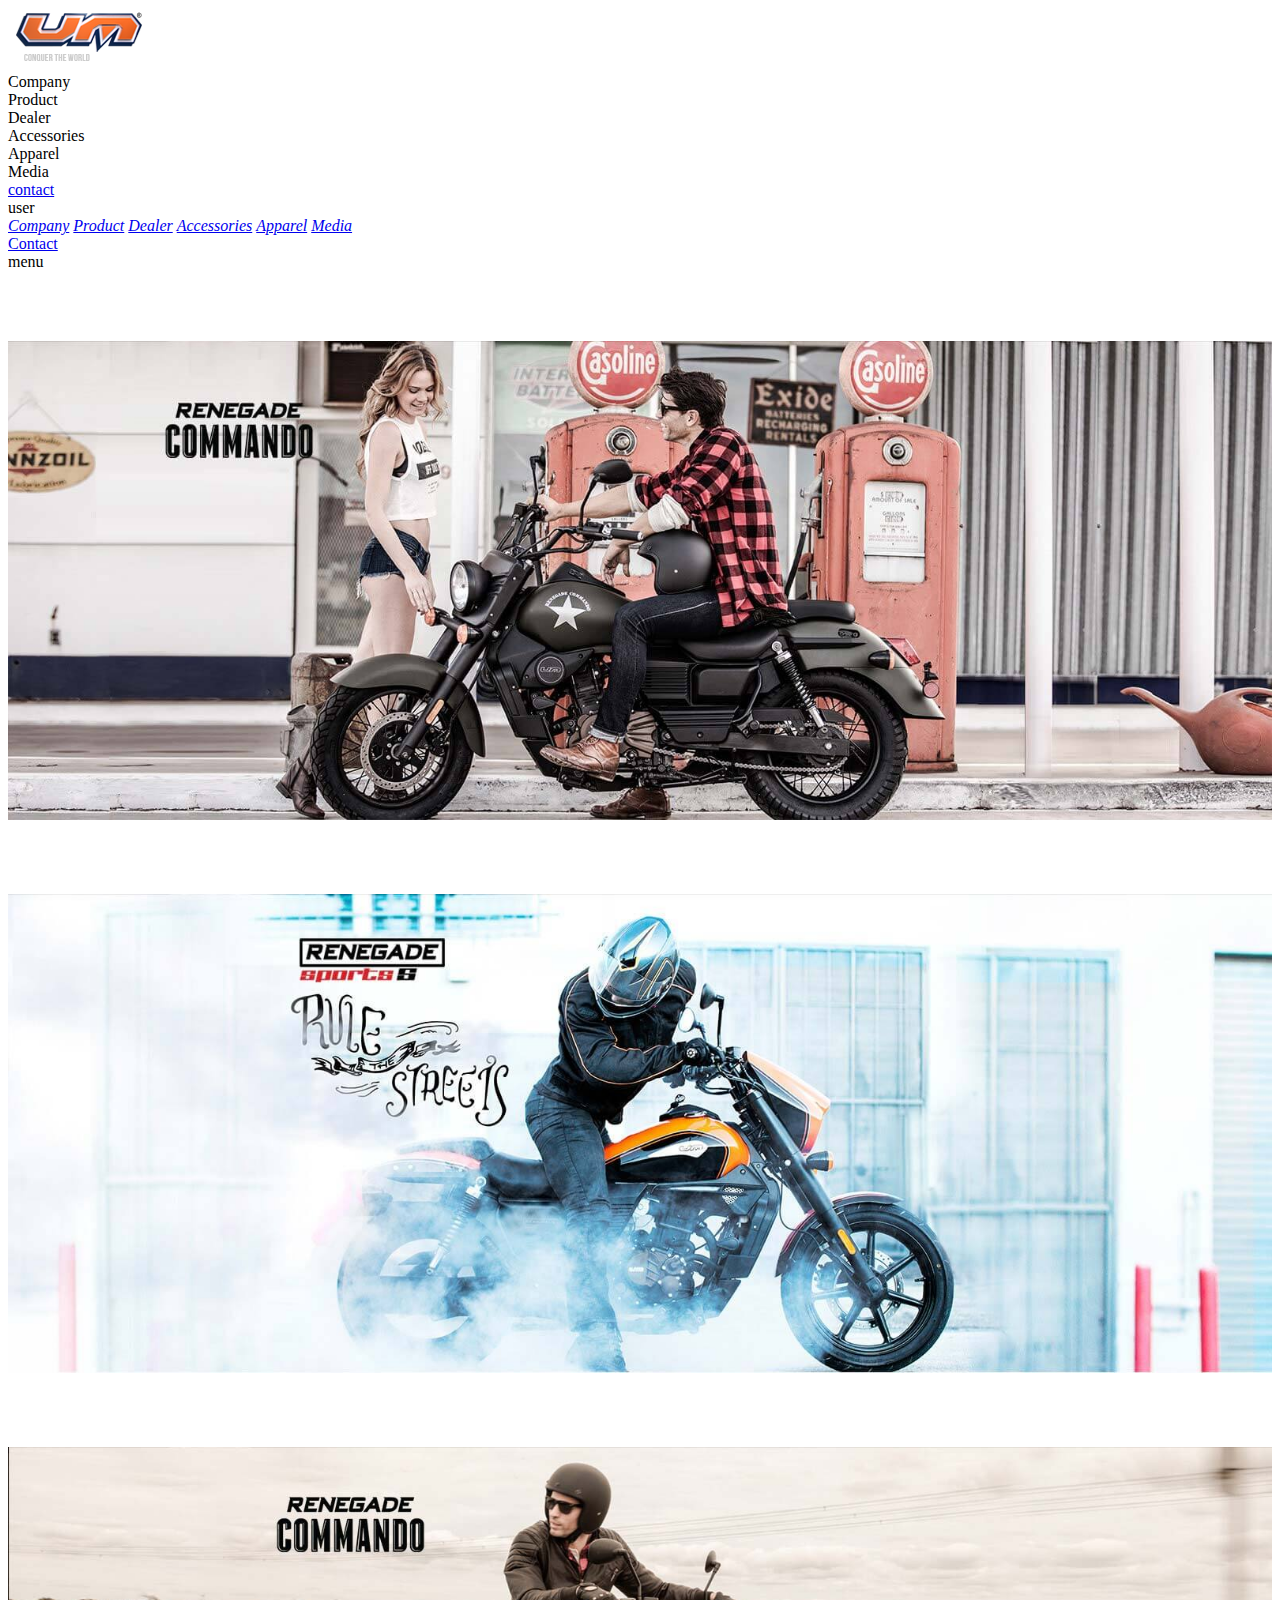
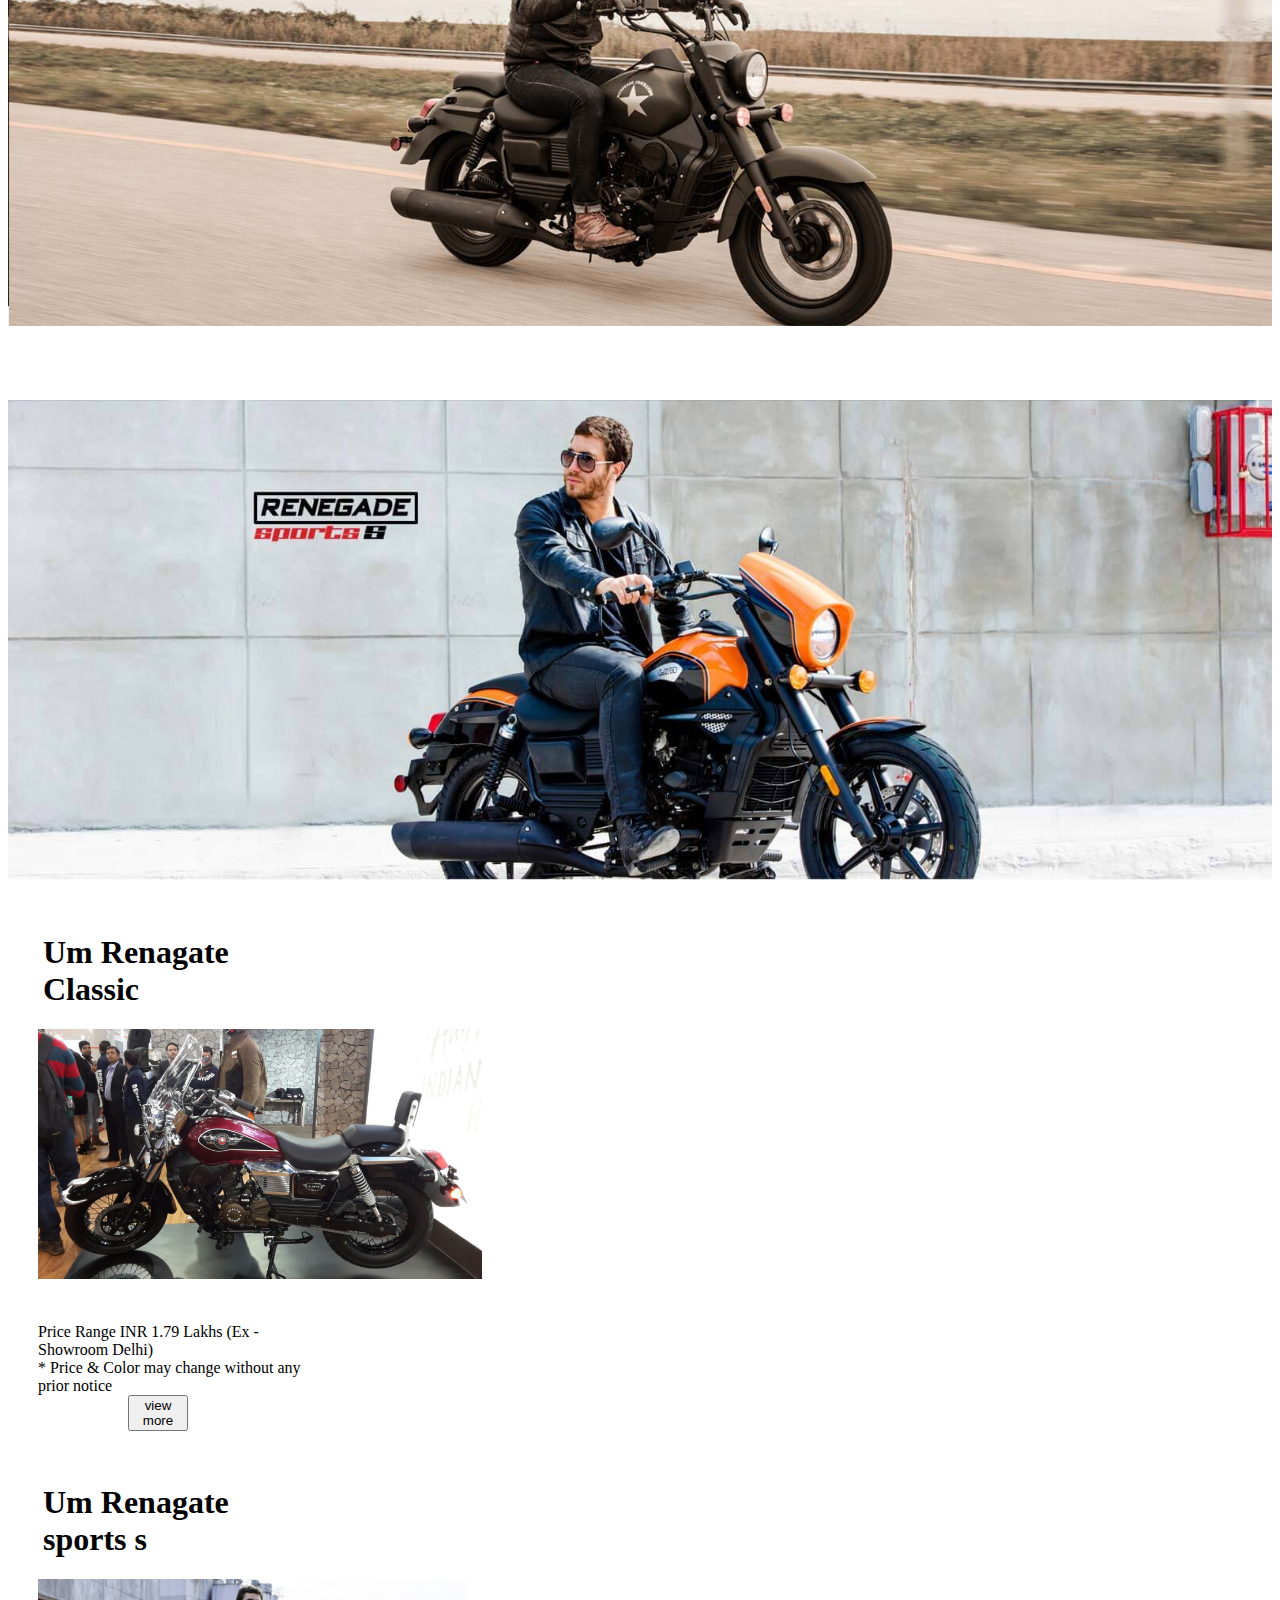
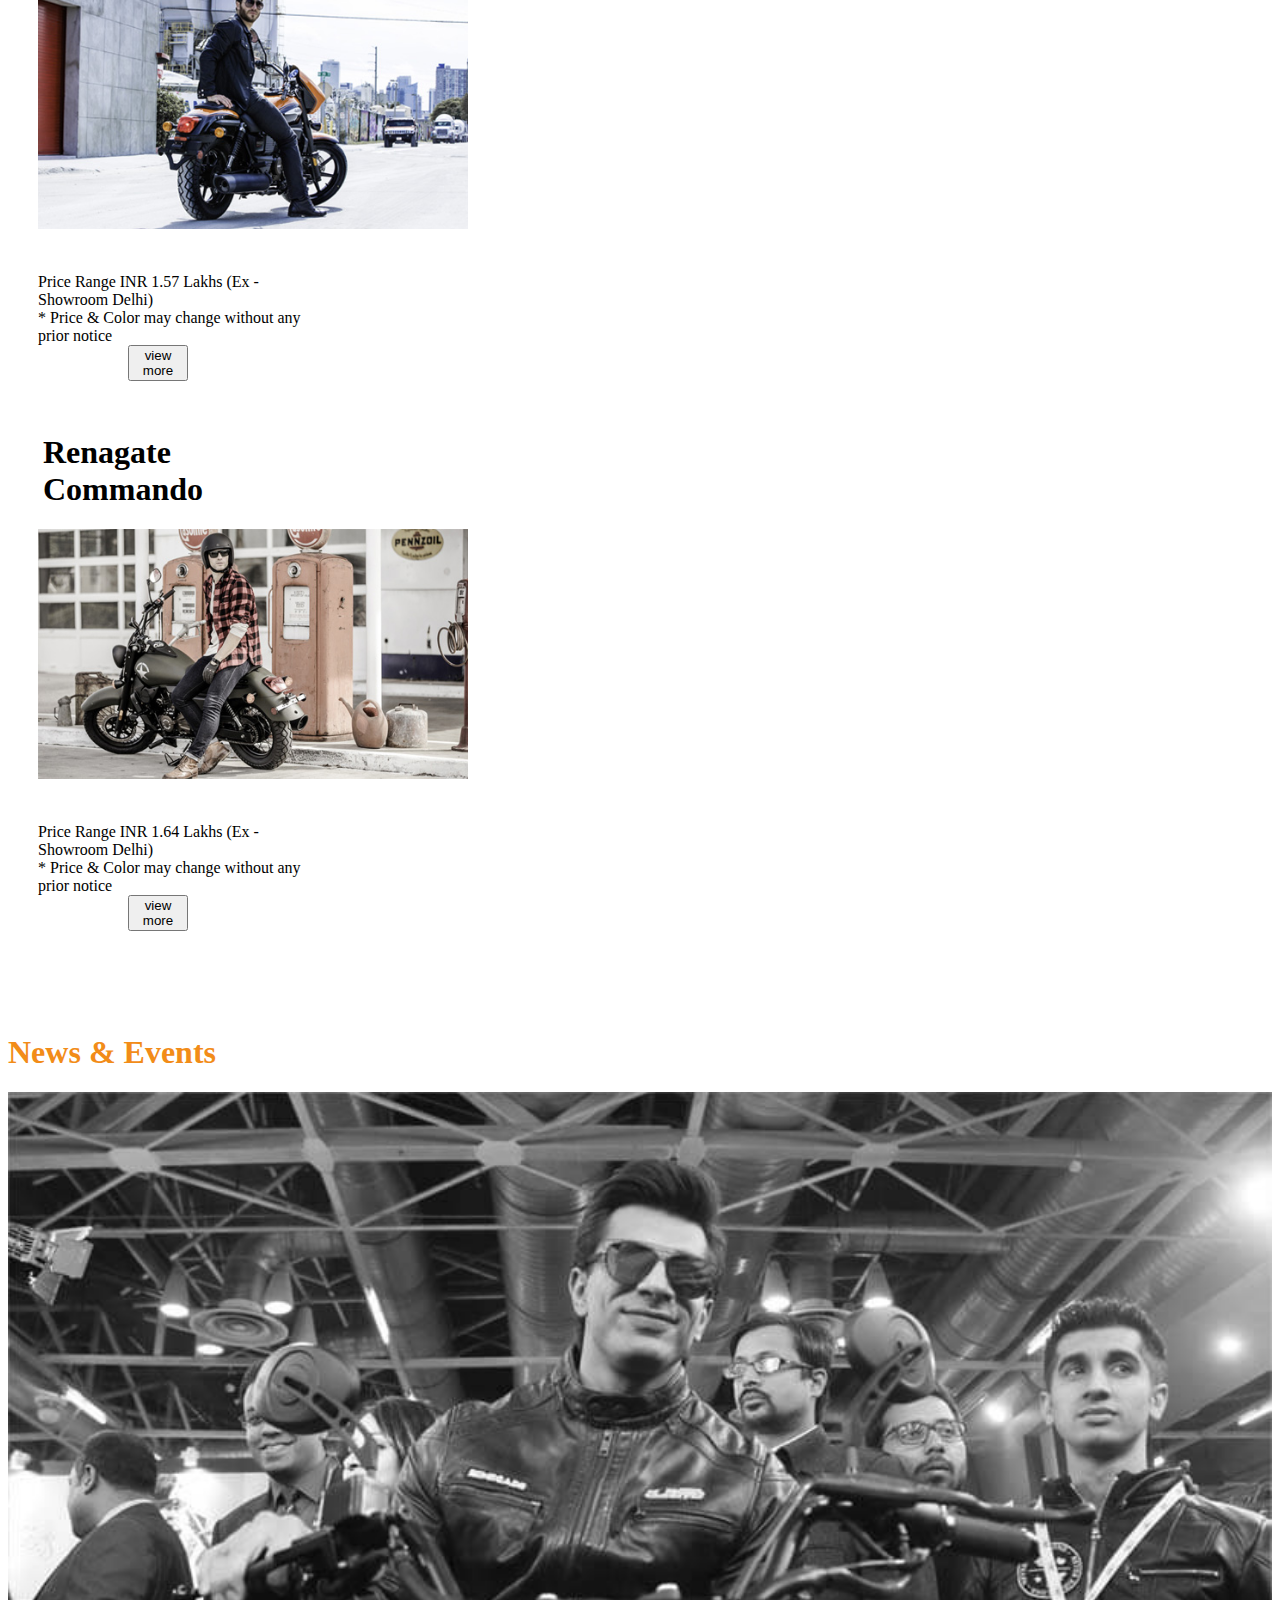
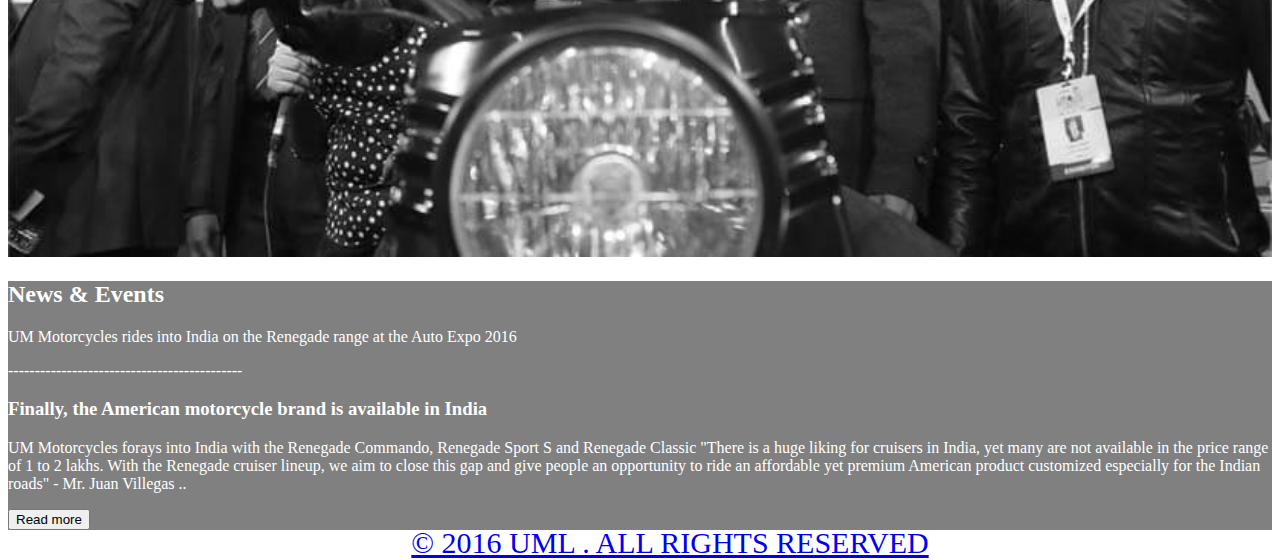
<file: index.html>
<!DOCTYPE html>
<html lang="en">
<head>
	<meta charset="UTF-8">
	<meta name="viewport" content="width=device-width, initial-scale=1.0">
	<meta http-equiv="X-UA-Compatible" content="ie=edge">
	<title>UML</title>
	<link rel="stylesheet" href="D:\workspace\semantic\dist\semantic.min.css">
	<script src="https://cdnjs.cloudflare.com/ajax/libs/jquery/3.1.1/jquery.min.js"></script>
	<script src="D:\workspace\semantic\dist\semantic.min.js"></script>
	<link rel="stylesheet" type="text/css" href="css/responsive.css">
	<link rel="stylesheet" type="text/css" href="css/home.css">
</head>
<body>
	<div class="ui  grid " id="aa">
		<div class="ui  top fixed stackable inverted icon menu ">

			<div class="right item">
					<div class="ui logo">
						<img src="./img/logo-outer.png" >
					</div>
			</div>
			<div class="active right item">
					<i class="home icon"></i>
					Company
			</div>
			<div class="right item">
				<div class="ui dropdown">
					<i class="product hunt icon"></i>
					Product
					<i class="dropdown icon"></i>
			</div>
			</div>

			<div class="right item">
				<div class="ui dropdown">
					<i class="connectdevelop icon"></i>
					Dealer
					<i class="dropdown icon"></i>
			</div>
		</div>
			<div class="right item">
					<i class="suitcase icon"></i>
					Accessories
			</div>
			<div class="right item">
					<i class=" envira gallery icon"></i>
					Apparel
			</div>
			<div class="right item">
				<div class="ui dropdown">
				<i class="film icon"></i>
				Media
				<i class="dropdown icon"></i>
			</div>
		</div>
			<div class="right item">
			<a href="contact.html">	<i class="call icon"></i>contact</a>

			</div>
			<div class="right item">
				<i class="sign in icon"></i>
			user
			</div>
		</div>
	</div>
	<div class="ui grid">
		<div class="ui sidebar vertical left menu">
			<a href="#"> <i class="item">Company</i></a>
			<a href="#"> <i class="item">Product</i></a>
			<a href="#"> <i class="item">Dealer</i></a>
			<a href="#"> <i class="item">Accessories</i></a>
			<a href="#"> <i class="item">Apparel</i></a>
			<a href="#"> <i class="item">Media</i></a>
			<a href="contact.html"> <div class="item">Contact</div></a>

		</div>
		<div class="ui basic icon menu">
			<a id="Toggle3" class="item"><i class="sidebar icon"></i>menu</a>
		</div>

	</div>
	<div class="ui mcon">
	 <div class="ui  shape">
		<div class=" sides">
			<div class="active side">
		<div class="ui margin">
			 <div class="ui stackable grid">
				 <img src="./img/slide.jpg"  alt="" width="100%" >
			 </div>
		</div>

		<div id="flip"></div>
	</div>
	<div class="side">
		<div class="ui margin">
			 <div class="ui grid">
				 <img src="./img/slide2.jpg"  alt=""width="100%">
			 </div>
		</div>
	</div>
	<div class="side">
		<div class="ui margin">
			 <div class="ui grid">
				 <img src="./img/slide3.jpg"  alt=""width="100%">
			 </div>
		</div>
	</div>
	<div class="side">
		<div class="ui margin">
			 <div class="ui grid">
				 <img src="./img/slide4.jpg"  alt=""width="100%">
			 </div>
		</div>
	</div>
</div>
</div>
		<div class="ui stackable container">
			<div class="ui  equal width grid stackable">
<div class="column1">
       <doiv class=" ui card">


					<div class=" middle aligned content1">
						<a class=" header " ><h1>Um Renagate Classic<h1></a>

					</div>
						<div class="ui  image">
 				    <img src="./img/classic.jpg" class="visible content" id="pic1" >
 				  </div>
					<div class="ui padding">
					<div class="content">
				    <a class="header"></a>

				    <div class="description">
							Price Range
					INR 1.79 Lakhs
					(Ex - Showroom Delhi)
				    </div>
						<div class="meta">
				      <span class="range">
								  * Price & Color may change without any prior notice

</span>
				    </div>
						<div class="extra content">
							<div id="view">
						<button class="ui  basic primary button" >view more</button>
						</div>
					  </div>
				  </div>
					</div>
			 </div>

		 <div class="column1 ">
			 <div class="ui  card">

				<div class=" middle aligned content1">
					<a class=" header " ><h1>Um Renagate sports s<h1></a>

				</div>
					<div class="ui  image">
					<img src="./img/sport.jpg" class="visible content" id="pic1" >
				</div>
				<div class="ui padding">
				<div class="content">
					<a class="header"></a>

					<div class="description">
						Price Range
				INR 1.57 Lakhs
				(Ex - Showroom Delhi)
					</div>
					<div class="meta">
						<span class="range">
								* Price & Color may change without any prior notice

</span>
					</div>
					<div class="extra content">
						<div id="view">
					<button class="ui  basic primary button" >view more</button>
					</div>
					</div>
				</div>
				</div>
		 </div>
	 </div>
	 <div class="column1">
		 <div class="ui card">
			<div class=" middle aligned  content1">
				<a class=" header " ><h1>Renagate Commando<h1></a>
			</div>
				<div class="ui  image">
				<img src="./img/rene.jpg" class="visible content" id="pic1" >
			</div>
			<div class="ui padding">
			<div class="content">
				<a class="header"></a>
				<div class="description">
					Price Range
			INR 1.64 Lakhs
			(Ex - Showroom Delhi)
				</div>
				<div class="meta">
					<span class="range">
							* Price & Color may change without any prior notice
	</span>
				</div>
				<div class="extra content">
					<div id="view">
				<button class="ui  basic primary button" >view more</button>
				</div>
				</div>
			</div>
			</div>
			</div>
	 </div>
	</div
</div>
</div>

<div class="ui container "><div id="h1">
<h1>News & Events</h1></div>
</div>

	<div class="ui  two  column stackable grid ">

		<div class="eight wide column " >
			<img src="./img/uml.jpg" alt="" id="uml" style="width: 100%; height: 100%;">
		</div>



<!-- <div class="back"> -->
		<div class="eight wide column col2">
			<!-- <div class="row"> -->
					<!-- <div class="edit"> -->
						<h2 >News & Events</h2>
						<p>UM Motorcycles rides into India on the Renegade range at the Auto Expo 2016</p>
						<p>--------------------------------------------</p>
					<!-- </div> -->
						<h3>
							Finally, the American motorcycle brand is available in India
						</h3>
						<p>
							UM Motorcycles forays into India with the Renegade Commando, Renegade
							Sport S and Renegade Classic "There is a huge liking for cruisers in India, yet
							many are not available in the price range of 1 to 2 lakhs. With the Renegade
						  cruiser lineup, we aim to close this gap and give people an opportunity to
							ride an affordable yet premium American product customized especially for
							the Indian roads" - Mr. Juan Villegas ..
						</p>

						<button class="ui  basic orange button">Read more</button>
			<!-- </div> -->
		</div>
	<!-- </div> -->
</div>

<div class="ui equal width grid stackable">
	<div class="ui column" id="footer">

			<ul>
				<li><a href="#"><i class="twitter blue icon"></i></a></li>
				<li><a href="#"><i class="whatsapp green icon"></i></a></li>
				<li><a href="#"><i class="facebook blue icon"></i></a></li>
				<li><a href="#">&copy; 2016 UML . ALL RIGHTS RESERVED</a></li>
			</ul>
				</div>
				</div>
</div>

<script>
$('#Toggle3').click(function(){
	$('.ui.sidebar').sidebar('toggle')
});
var s=["flip left","flip left","flip left","flip left"];
var i=0;
function flip(){
	$('.ui.shape').shape(s[i++]);
}
setInterval(flip,5000);
	</script>
</body>
</html>
</file>
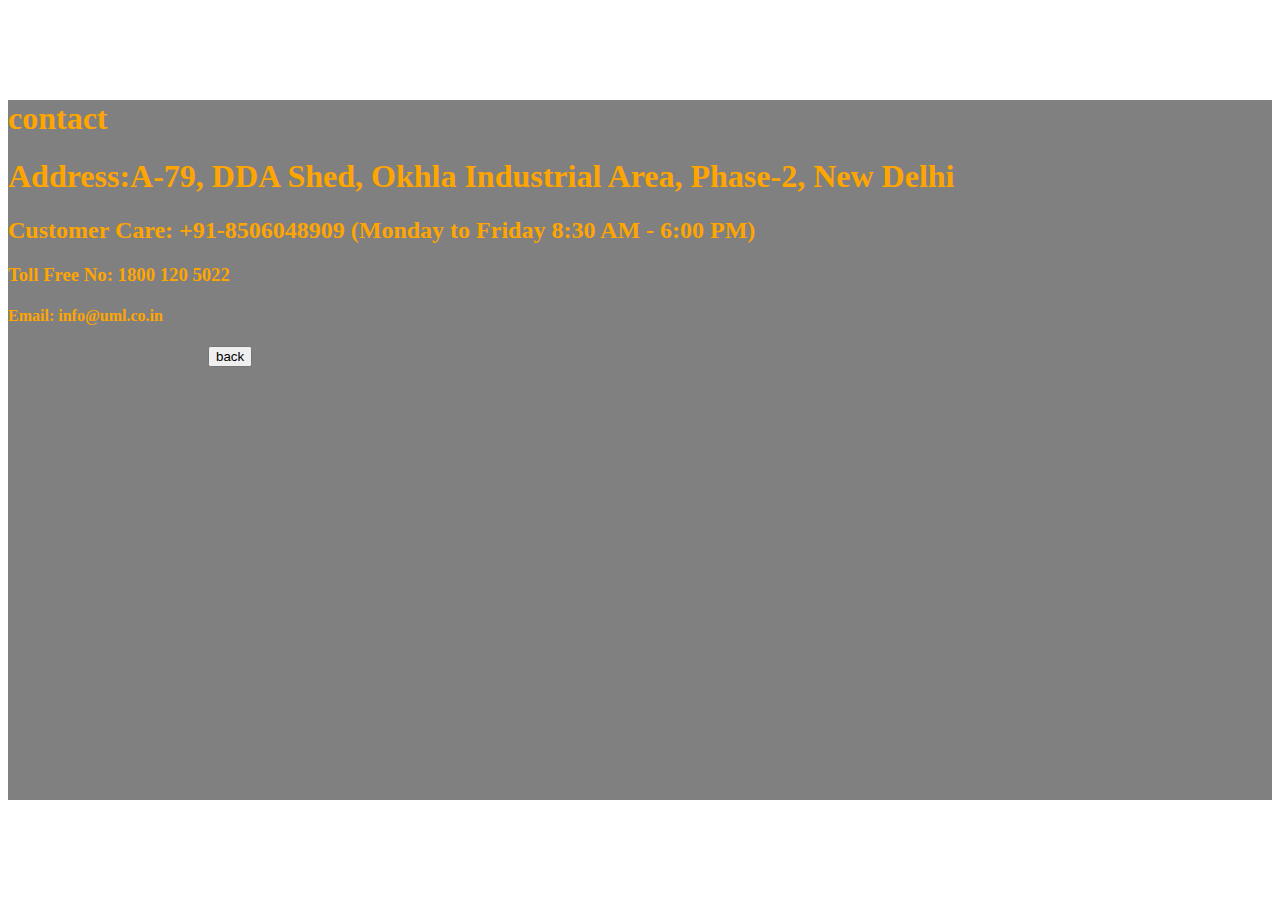
<file: contact.html>
<!DOCTYPE html>
<html lang="en">
<head>
  <meta charset="UTF-8">
  <meta name="viewport" content="width=device-width, initial-scale=1.0">
  <meta http-equiv="X-UA-Compatible" content="ie=edge">
  <title>Contact</title>
  <link rel="stylesheet" href="D:\workspace\semantic\dist\semantic.min.css">
  <script src="https://cdnjs.cloudflare.com/ajax/libs/jquery/3.1.1/jquery.min.js"></script>
  <script src="D:\workspace\semantic\dist\semantic.min.js"></script>
  <link rel="stylesheet" type="text/css" href="css/contact.css">

</head>
<body>


  	<div class="ui  equal width grid">
  <div class="back">
  		<div class=" column">

  			<div class="row">
           <div class="contact">
  				<div class="column">
  					<div class="edi"><h1 >contact</h1>
  <h1>Address:A-79, DDA Shed, Okhla Industrial Area, Phase-2, New Delhi</h1>
  <h2> Customer Care: +91-8506048909
(Monday to Friday 8:30 AM - 6:00 PM)</h2>
<h3>Toll Free No: 1800 120 5022</h3>
<h4>Email: info@uml.co.in</h4>
</div>
</div>
  </div>
  <div class="column">
    <div id="ed">
    <a href="index.html"><button class="ui   black button">back</button></a>
  </div>
  </div>


  				</div>
        </div>
      </div>
    </div>

</body>
</html>
</file>
<file: css/responsive.css>
@media only screen and (max-width: 1196px) {
 .edit1{
   margin-top: 0px;
 }
 h2,h3,p{
   font-size: 20px;
 }}
 @media only screen and (max-width: 764px){
 .mcon
 {
   margin-top:-50px;

 }
#aa{
  display:none;
}
 }
</file>
<file: css/home.css>
.row{
  padding-left: 50px;
  width: 50px;
}
#footer ul li{
  display: inline;
  font-size: 30px;
  padding-right: 10px;
}
#footer ul{
  list-style: none;
}
#footer{
  margin: 0px;
  text-align: center;
  margin-top: -20px;
}
.item{
  width:150px;
}
.margin{
  margin-top:70px;
}
.logo{
  width: 30px;
}

.column1{
margin-top: 50px;
margin-left: 30px;
width: 280px;
height: 500px;

}

.padding{
margin-top: 40px;

}
.content1	{
margin-left: 5px;
}
#pic1{
height: 250px;
}
#padd1{
padding-left: 100px;
}
#view{
margin-left: 90px;
width: 60px;
}
.padding1{
height: 80px;
}
.header{
color: black;
}
#h1{
margin-top: 100px;
color:#f28c18;
}
#news{
width: 680px;
height:550px;
}

}
.edi{
width: 500px;
}
.edit{

margin-top: 30px;
width: 600px;
padding-left: 60px;
color:white;
font-size: 30px;
}
.edit1{

padding-left: 60px;
width: 600px;
color:white;

}
#edit2 {
margin-top:30px;
padding-left: 60px;
width: 600px;
margin-left:70px;
}
#footer{
height: 5px;

}
.edi{
position: relative;
}
#uml{
width:680px;
height:550px;
}

.col2 {
background-color: gray;
color: white;
}
</file>
<file: css/contact.css>
#con{
  color: orange;
}
.back{
background-color: grey;
  background-image: url(http://www.uml.co.in/images/accessories.jpg);
  background-size: cover;
  height: 700px;
  width: 100%;
}
.contact{
  margin-top: 100px;
  color: orange;
}
#ed{
  margin-top: 20px;
  margin-left: 200px;
  color:black;
}
</file>
